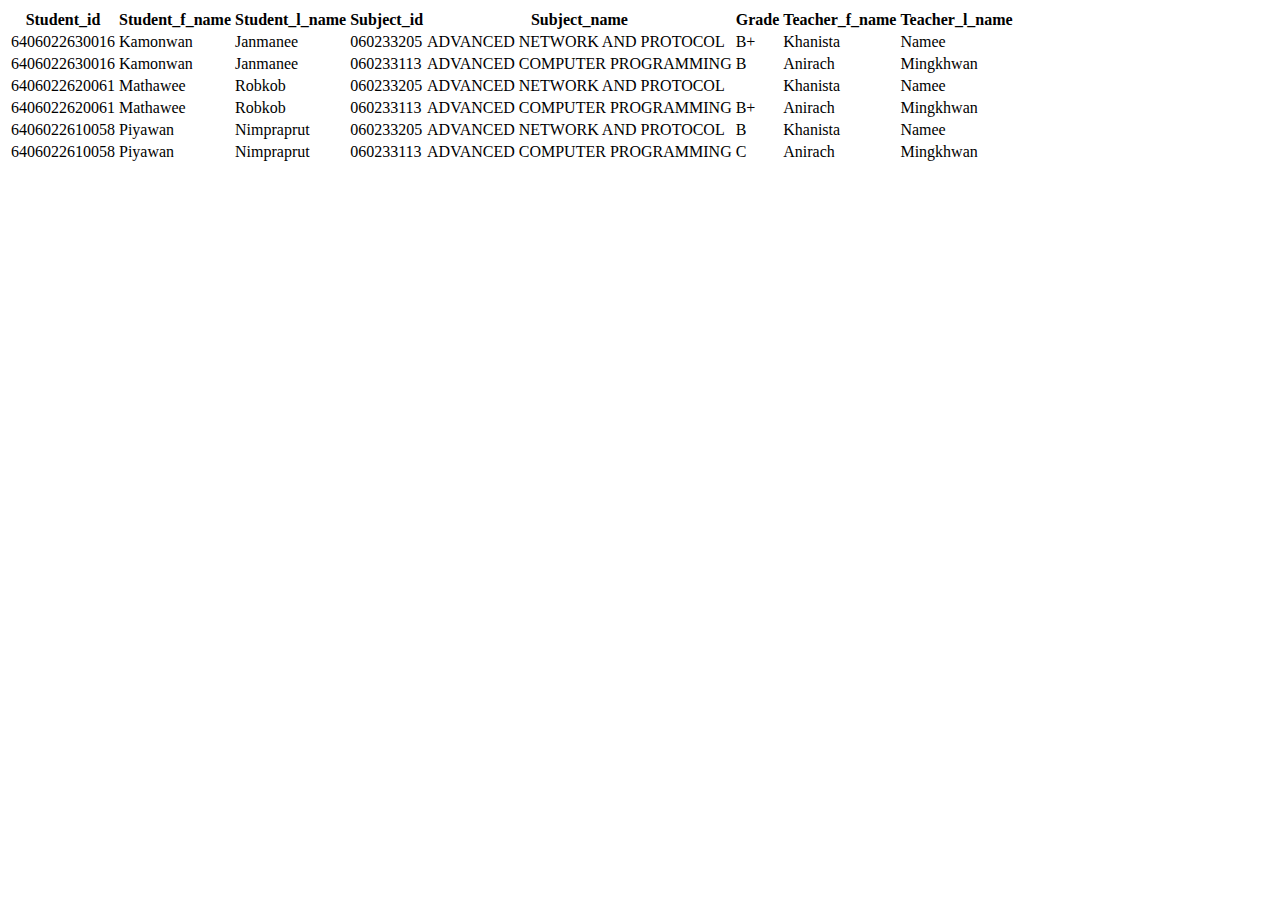
<file: Homework.py/templates/index.html>
<!DOCTYPE html>
<html lang="en">
<head>
    <meta charset="UTF-8">
    <meta http-equiv="X-UA-Compatible" content="IE=edge">
    <meta name="viewport" content="width=device-width, initial-scale=1.0">
    <title>Document</title>
</head>
<body>
    <table>
        <tr>
            <th>Student_id</th>
            <th>Student_f_name</th>
            <th>Student_l_name</th>
            <th>Subject_id</th>
            <th>Subject_name</th>
            <th>Grade</th>
            <th>Teacher_f_name</th>
            <th>Teacher_l_name</th>
        </tr>
        <tr>
            <td>6406022630016</td>
            <td>Kamonwan</td>
            <td>Janmanee</td>
            <td>060233205</td>
            <td>ADVANCED NETWORK AND PROTOCOL</td>
            <td>B+</td>
            <td>Khanista</td>
            <td>Namee</td>
        </tr>
        <tr>
            <td>6406022630016</td>
            <td>Kamonwan</td>
            <td>Janmanee</td>
            <td>060233113</td>
            <td>ADVANCED COMPUTER PROGRAMMING</td>
            <td>B</td>
            <td>Anirach</td>
            <td>Mingkhwan</td>
        </tr> 
        
        
        
        <tr>
            <td>6406022620061</td>
            <td>Mathawee</td>
            <td>Robkob</td>
            <td>060233205</td>
            <td>ADVANCED NETWORK AND PROTOCOL</td>
            <td><A></A></td>
            <td>Khanista</td>
            <td>Namee</td>
        </tr> 
        <tr>
            <td>6406022620061</td>
            <td>Mathawee</td>
            <td>Robkob</td>
            <td>060233113</td>
            <td>ADVANCED COMPUTER PROGRAMMING</td>
            <td>B+</td>
            <td>Anirach</td>
            <td>Mingkhwan</td>
        </tr> 
        
        
        
        <tr>
            <td>6406022610058</td>
            <td>Piyawan</td>
            <td>Nimpraprut</td>
            <td>060233205</td>
            <td>ADVANCED NETWORK AND PROTOCOL</td>
            <td>B</td>
            <td>Khanista</td>
            <td>Namee</td>
        </tr> 
        <tr>
            <td>6406022610058</td>
            <td>Piyawan</td>
            <td>Nimpraprut</td>
            <td>060233113</td>
            <td>ADVANCED COMPUTER PROGRAMMING</td>
            <td>C</td>
            <td>Anirach</td>
            <td>Mingkhwan</td>
        </tr>
    </table>
</body>
</html>
</file>
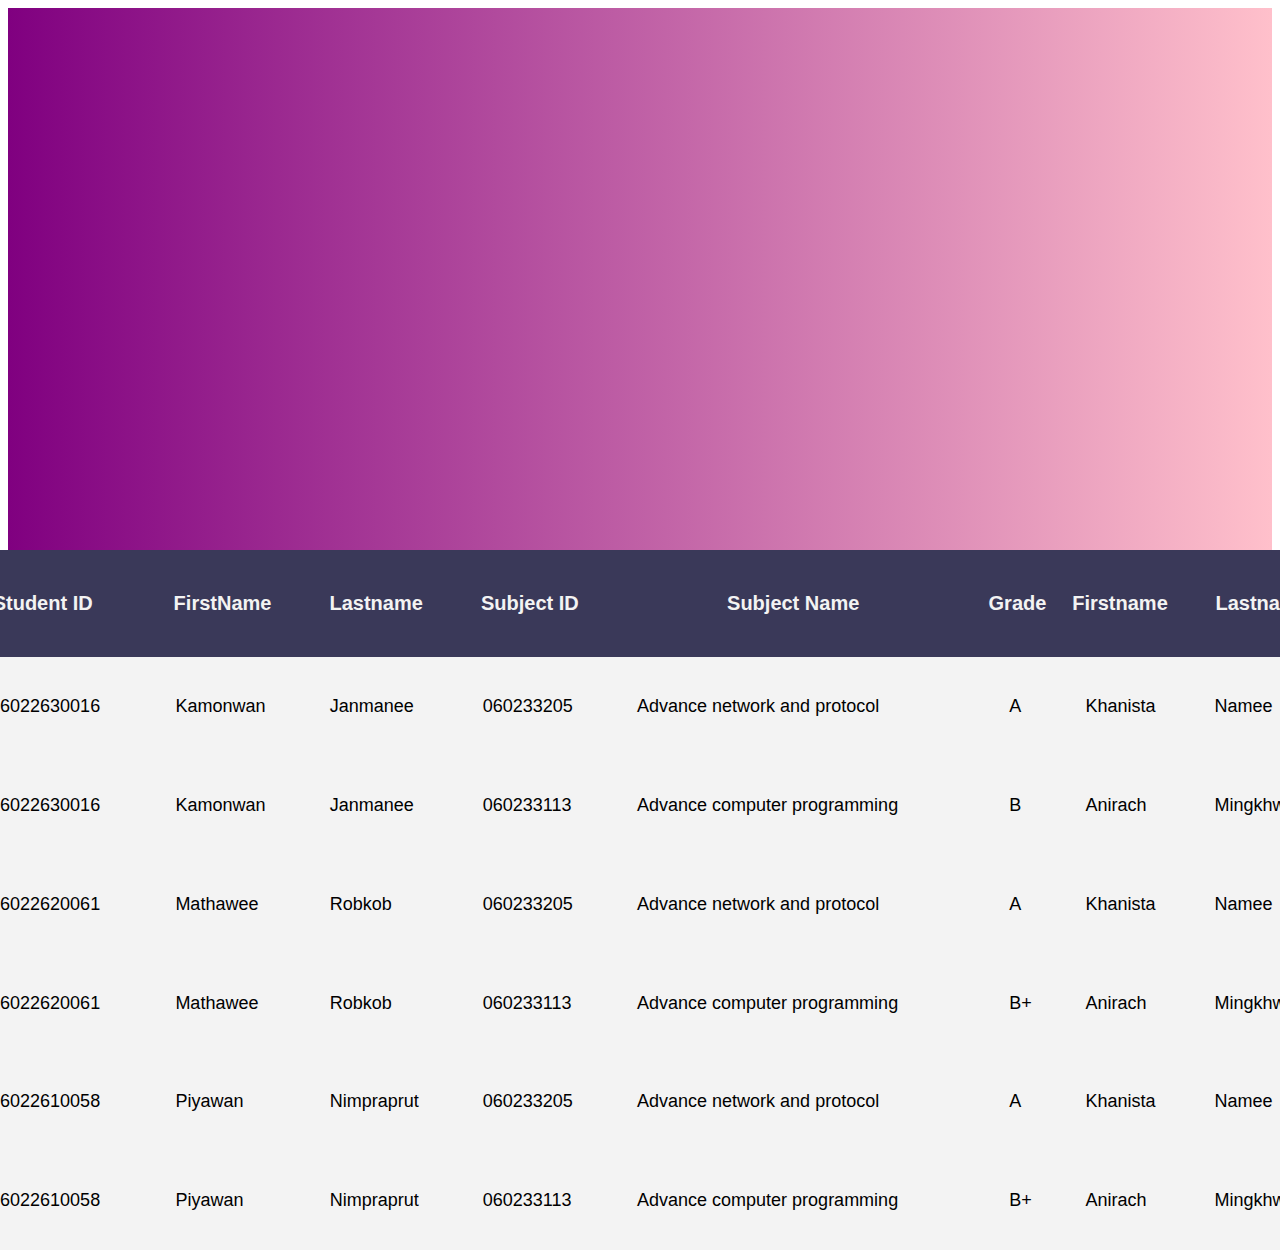
<file: test_aaa.html/table.html>
<!DOCTYPE html>
<html lang="en">
<head>
    <meta charset="UTF-8">
    <meta http-equiv="X-UA-Compatible" content="IE=edge">
    <meta name="viewport" content="width=device-width, initial-scale=1.0">
    <title>Table server</title>
    <link rel="stylesheet" href="css/style.css" >

</head>
<body>
    
    <div id="grad1"></div>

    <table>
        <tr>
            <th>Student ID</th>
            <th>FirstName</th>
            <th>Lastname</th>
            <th>Subject ID</th>
            <th>Subject Name</th>
            <th>Grade</th>
            <th>Firstname</th>
            <th>Lastname</th>
        </tr>

        <tr>
            <td>6406022630016</td>
            <td>Kamonwan</td>
            <td>Janmanee</td>
            <td>060233205</td>
            <td>Advance network and protocol</td>
            <td>A</td>
            <td>Khanista</td>
            <td>Namee</td>
        </tr>
        <tr>
            <td>6406022630016</td>
            <td>Kamonwan</td>
            <td>Janmanee</td>
            <td>060233113</td>
            <td>Advance computer programming</td>
            <td>B</td>
            <td>Anirach</td>
            <td>Mingkhwan</td>
        </tr> 
        
        
        
        <tr>
            <td>6406022620061</td>
            <td>Mathawee</td>
            <td>Robkob</td>
            <td>060233205</td>
            <td>Advance network and protocol</td>
            <td>A</td>
            <td>Khanista</td>
            <td>Namee</td>
        </tr> 
        <tr>
            <td>6406022620061</td>
            <td>Mathawee</td>
            <td>Robkob</td>
            <td>060233113</td>
            <td>Advance computer programming</td>
            <td>B+</td>
            <td>Anirach</td>
            <td>Mingkhwan</td>
        </tr> 
        
        
        
        <tr>
            <td>6406022610058</td>
            <td>Piyawan</td>
            <td>Nimpraprut</td>
            <td>060233205</td>
            <td>Advance network and protocol</td>
            <td>A</td>
            <td>Khanista</td>
            <td>Namee</td>
        </tr> 
        <tr>
            <td>6406022610058</td>
            <td>Piyawan</td>
            <td>Nimpraprut</td>
            <td>060233113</td>
            <td>Advance computer programming</td>
            <td>B+</td>
            <td>Anirach</td>
            <td>Mingkhwan</td>
        </tr>
    </table>


</body>
</html>
</file>
<file: test_aaa.html/css/style.css>
body{
    font-family: sans-serif ;
     }


#grad1 {
    height: 750px; ;
    background-image: linear-gradient(to right, purple , pink);
}


td{ font-size: 18px; background-color: #F3F3F3; text-align: left; padding-left: 30px;}
th{ font-size: 20px;}
    
th{ background-color: #3A3959; color: #F3F3F3;}


th:first-child{border-top-left-radius: 15px;}
th:last-child{border-top-right-radius: 15px;}




  
table { position: absolute;
        left: 50%;
        top: 100%;
        transform: translate(-50%, -50%);
        border-collapse: collapse ;        
        width: 1400px;
        height: 700px;
        
}
</file>
